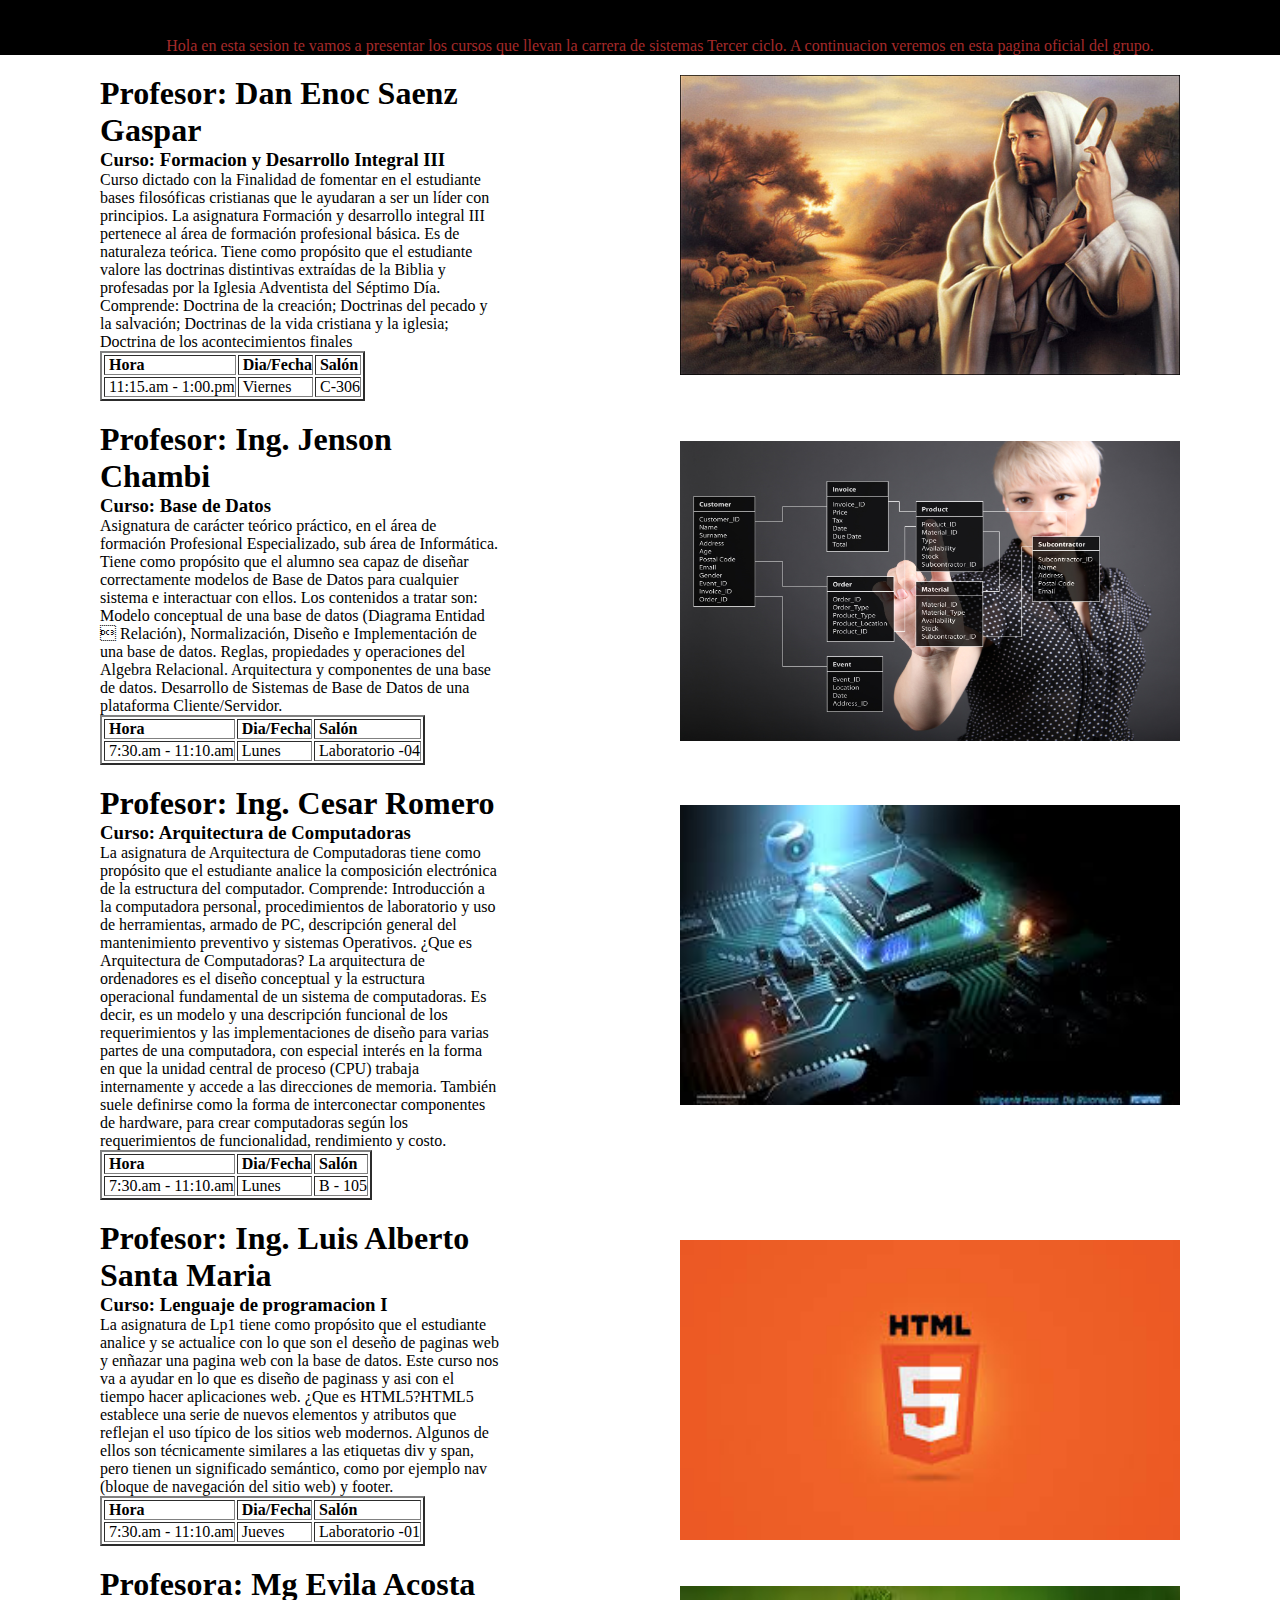
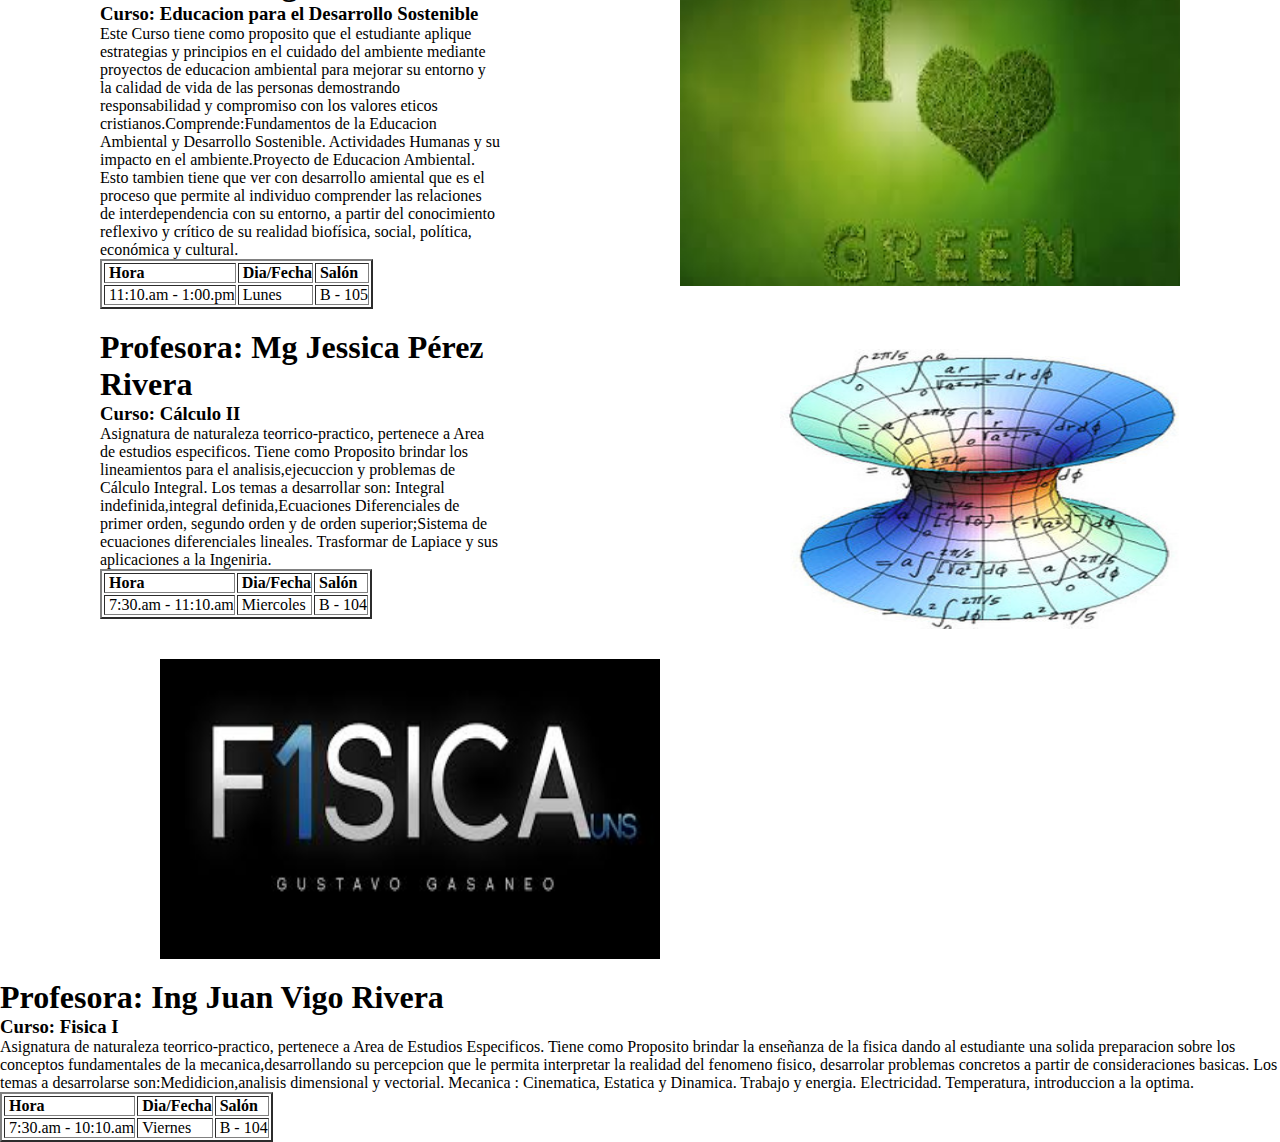
<file: Cursos-Johann/lista_cursos.html>
<!doctype html>
<html>
<head>
    <meta charset="UTF-8">
    <title>CURSOS DE SISTEMAS III (SECSYS)</title>
    <link rel="stylesheet" href="curso.css">
    <link rel="stylesheet" href="curso.css">
</head>

<body>

<div class="titulo">
<h1> CUROS DEL III CICLO (SECSYS)</h1>
<p> Hola en esta sesion te vamos a presentar los cursos que llevan la carrera de sistemas Tercer ciclo. A continuacion veremos en esta pagina oficial del grupo.</p>
</div>

<div class="saenz">
     <img src="Imagenes/j-01.jpg" alt="">
</div>
<div class="Biblia">
    <h1> Profesor: Dan Enoc Saenz Gaspar</h1>
    <h3> Curso: Formacion y Desarrollo Integral III</h3>
    <p>
        Curso dictado con la Finalidad de fomentar en el estudiante bases filosóficas cristianas que le ayudaran a ser un líder con principios.
        La asignatura Formación y desarrollo integral III pertenece al área de formación profesional básica. Es de naturaleza teórica. Tiene como propósito que el estudiante valore las doctrinas distintivas extraídas de la Biblia y profesadas por la Iglesia Adventista del Séptimo Día. Comprende: Doctrina de la creación; Doctrinas del pecado y la salvación; Doctrinas de la vida cristiana y la iglesia; Doctrina de los acontecimientos finales
    </p>
    <table border="2">
    <tr>
        <td><h4>&nbsp;Hora</h4></td>
        <td><h4>&nbsp;Dia/Fecha</h4></td>
        <td><h4>&nbsp;Salón</h4></td>
    </tr>
    <tr>
        <td>&nbsp;11:15.am - 1:00.pm </td>
        <td>&nbsp;Viernes</td>
        <td>&nbsp;C-306 </td>
    </tr>
    </table>
</div>

<div class="chambi">
    <img src="Imagenes/bd-03.jpg" alt="">
</div>
<div class="BasedeDatos">
    <h1> Profesor: Ing. Jenson Chambi </h1>
    <h3> Curso: Base de Datos</h3>
    <p>
        Asignatura de carácter teórico práctico, en el área de formación Profesional Especializado, sub área de Informática. Tiene como propósito que el alumno sea capaz de diseñar correctamente modelos de Base de Datos para cualquier sistema e interactuar con ellos. Los contenidos a tratar son: Modelo conceptual de una base de datos (Diagrama Entidad  Relación), Normalización, Diseño e Implementación de una base de datos. Reglas, propiedades y operaciones del Algebra Relacional. Arquitectura y componentes de una base de datos. Desarrollo de Sistemas de Base de Datos de una plataforma Cliente/Servidor.
    </p>
    <table border="2">
    <tr>
        <td><h4>&nbsp;Hora</h4></td>
        <td><h4>&nbsp;Dia/Fecha</h4></td>
        <td><h4>&nbsp;Salón</h4></td>
    </tr>
    <tr>
        <td>&nbsp;7:30.am - 11:10.am </td>
        <td>&nbsp;Lunes</td>
        <td>&nbsp;Laboratorio -04</td>
    </tr>
    </table>
</div>

<div class="cesar">
    <img src="Imagenes/arq-05.jpg" alt="">
    <p></p>
</div>

 <div class="ArqCom">
    <h1> Profesor: Ing. Cesar Romero </h1>
     <h3> Curso: Arquitectura de Computadoras</h3>
    <p>
        La asignatura de Arquitectura de Computadoras tiene como propósito que el estudiante analice la composición electrónica de la estructura del computador. Comprende: Introducción a la computadora personal, procedimientos de laboratorio y uso de herramientas, armado de PC, descripción general del mantenimiento preventivo y sistemas Operativos.
        ¿Que es Arquitectura de Computadoras? La arquitectura de ordenadores es el diseño conceptual y la estructura operacional fundamental de un sistema de computadoras. Es decir, es un modelo y una descripción funcional de los requerimientos y las implementaciones de diseño para varias partes de una computadora, con especial interés en la forma en que la unidad central de proceso (CPU) trabaja internamente y accede a las direcciones de memoria.

También suele definirse como la forma de interconectar componentes de hardware, para crear computadoras según los requerimientos de funcionalidad, rendimiento y costo.
      </p>
<table border="2">
    <tr>
        <td><h4>&nbsp;Hora</h4></td>
        <td><h4>&nbsp;Dia/Fecha</h4></td>
        <td><h4>&nbsp;Salón</h4></td>
    </tr>
    <tr>
        <td>&nbsp;7:30.am - 11:10.am </td>
        <td>&nbsp;Lunes</td>
        <td>&nbsp;B - 105</td>
    </tr>
    </table>
</div>


    <div class="ticla">
    <img src="Imagenes/html-06.jpg" alt="">
    </div>
 <div class="lp1">

    <h1> Profesor: Ing. Luis Alberto Santa Maria </h1>
     <h3> Curso: Lenguaje de programacion I</h3>
    <p>
       La asignatura de Lp1 tiene como propósito que el estudiante analice y se actualice con lo que son el deseño de paginas web y enñazar una pagina web con la base de datos. Este curso nos va a ayudar en lo que es diseño de paginass y asi con el tiempo hacer aplicaciones web.
        ¿Que es HTML5?HTML5 establece una serie de nuevos elementos y atributos que reflejan el uso típico de los sitios web modernos. Algunos de ellos son técnicamente similares a las etiquetas div y span, pero tienen un significado semántico, como por ejemplo nav (bloque de navegación del sitio web) y footer.

    </p>
<table border="2">
    <tr>
        <td><h4>&nbsp;Hora</h4></td>
        <td><h4>&nbsp;Dia/Fecha</h4></td>
        <td><h4>&nbsp;Salón</h4></td>
    </tr>
    <tr>
        <td>&nbsp;7:30.am - 11:10.am </td>
        <td>&nbsp;Jueves</td>
        <td>&nbsp;Laboratorio -01</td>
    </tr>
    </table>
</div>


     <div class="evila">
    <img src="Imagenes/eco-07.jpg" alt="">
    </div>
 <div class="ecologia">

    <h1> Profesora: Mg  Evila Acosta </h1>
     <h3> Curso: Educacion para el Desarrollo Sostenible</h3>
    <p> Este Curso tiene como proposito que el estudiante aplique estrategias y principios en el cuidado del ambiente mediante proyectos de educacion ambiental para mejorar su entorno y la calidad de vida de las personas demostrando responsabilidad y compromiso con los valores eticos cristianos.Comprende:Fundamentos de la Educacion Ambiental y Desarrollo Sostenible. Actividades Humanas y su impacto en el ambiente.Proyecto de Educacion Ambiental. Esto tambien tiene que ver con desarrollo amiental que es el proceso que permite al individuo comprender las relaciones de interdependencia con su entorno, a partir del conocimiento reflexivo y crítico de su realidad biofísica, social, política, económica y cultural.
    </p>

<table border="2">
    <tr>
        <td><h4>&nbsp;Hora</h4></td>
        <td><h4>&nbsp;Dia/Fecha</h4></td>
        <td><h4>&nbsp;Salón</h4></td>
    </tr>
    <tr>
        <td>&nbsp;11:10.am - 1:00.pm </td>
        <td>&nbsp;Lunes </td>
        <td>&nbsp;B - 105</td>
    </tr>
    </table>
</div>


     <div class="jessica">
    <img src="Imagenes/calculo-11.jpg" alt="">
    </div>
 <div class="calculo">

    <h1> Profesora: Mg Jessica Pérez Rivera  </h1>
     <h3> Curso: Cálculo II </h3>
    <p> Asignatura de naturaleza teorrico-practico, pertenece a Area de estudios especificos. Tiene como Proposito brindar los lineamientos para el analisis,ejecuccion y problemas de Cálculo Integral. Los temas a desarrollar son: Integral indefinida,integral definida,Ecuaciones Diferenciales de primer orden, segundo orden y de orden superior;Sistema de ecuaciones diferenciales lineales. Trasformar de Lapiace y sus aplicaciones a la Ingeniria.
    </p>

<table border="2">
    <tr>
        <td><h4>&nbsp;Hora</h4></td>
        <td><h4>&nbsp;Dia/Fecha</h4></td>
        <td><h4>&nbsp;Salón</h4></td>
    </tr>
    <tr>
        <td>&nbsp;7:30.am - 11:10.am</td>
        <td>&nbsp;Miercoles </td>
        <td>&nbsp;B - 104 </td>
    </tr>
    </table>
    <p> </p>
</div>


     <div class="vigo">
    <img src="Imagenes/fis-09.jpg" alt="">
    </div>
 <div class="fisica">

    <h1> Profesora: Ing Juan Vigo Rivera  </h1>
     <h3> Curso: Fisica I </h3>
    <p>Asignatura de naturaleza teorrico-practico, pertenece a Area de Estudios Especificos. Tiene como Proposito brindar la enseñanza de la fisica dando al estudiante una solida preparacion sobre los conceptos fundamentales de la mecanica,desarrollando su percepcion que le permita interpretar la realidad del fenomeno fisico, desarrolar  problemas concretos a partir de consideraciones basicas. Los temas a desarrolarse son:Medidicion,analisis dimensional y vectorial. Mecanica : Cinematica, Estatica y Dinamica. Trabajo y energia. Electricidad. Temperatura, introduccion a la optima.
    </p>

<table border="2">
    <tr>
        <td><h4>&nbsp;Hora</h4></td>
        <td><h4>&nbsp;Dia/Fecha</h4></td>
        <td><h4>&nbsp;Salón</h4></td>
    </tr>
    <tr>
        <td>&nbsp;7:30.am - 10:10.am</td>
        <td>&nbsp;Viernes </td>
        <td>&nbsp;B - 104 </td>
    </tr>
    </table>
    <p> </p>
</div>


    </body>
    </html>
</file>
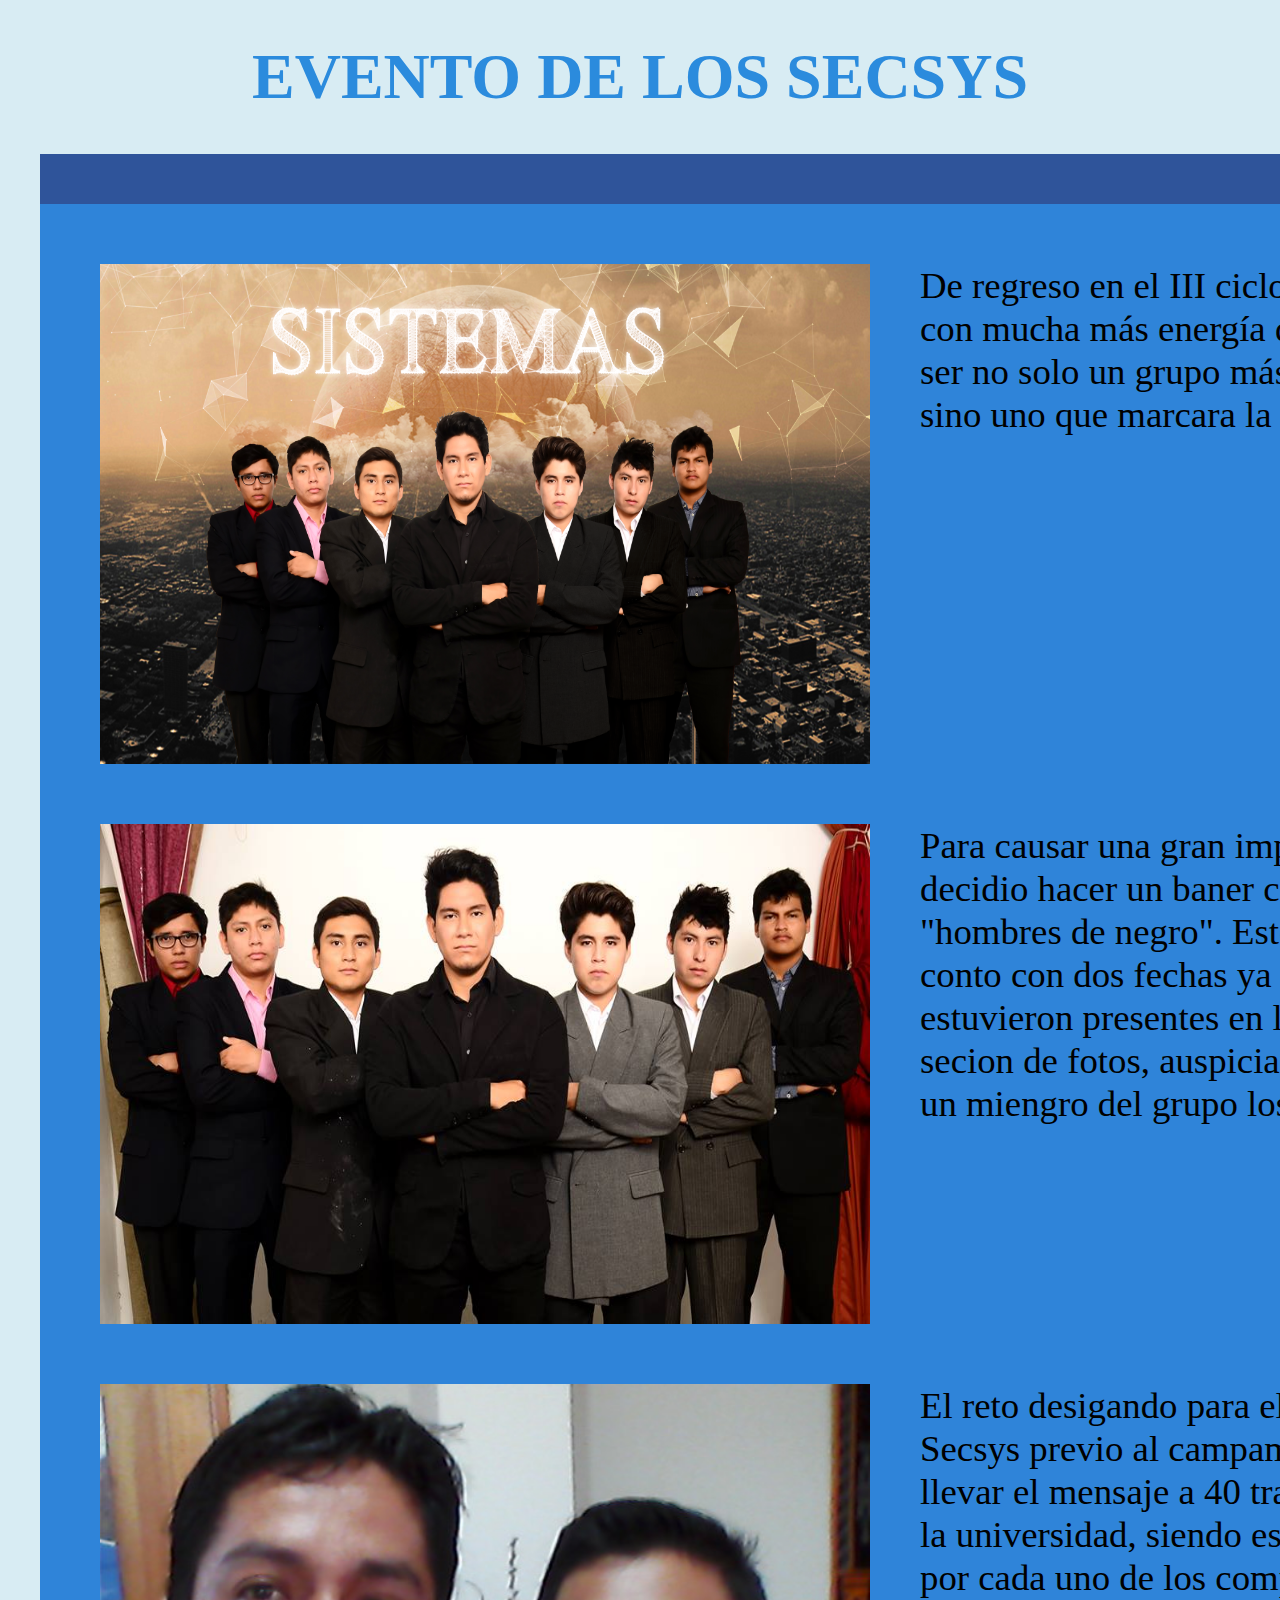
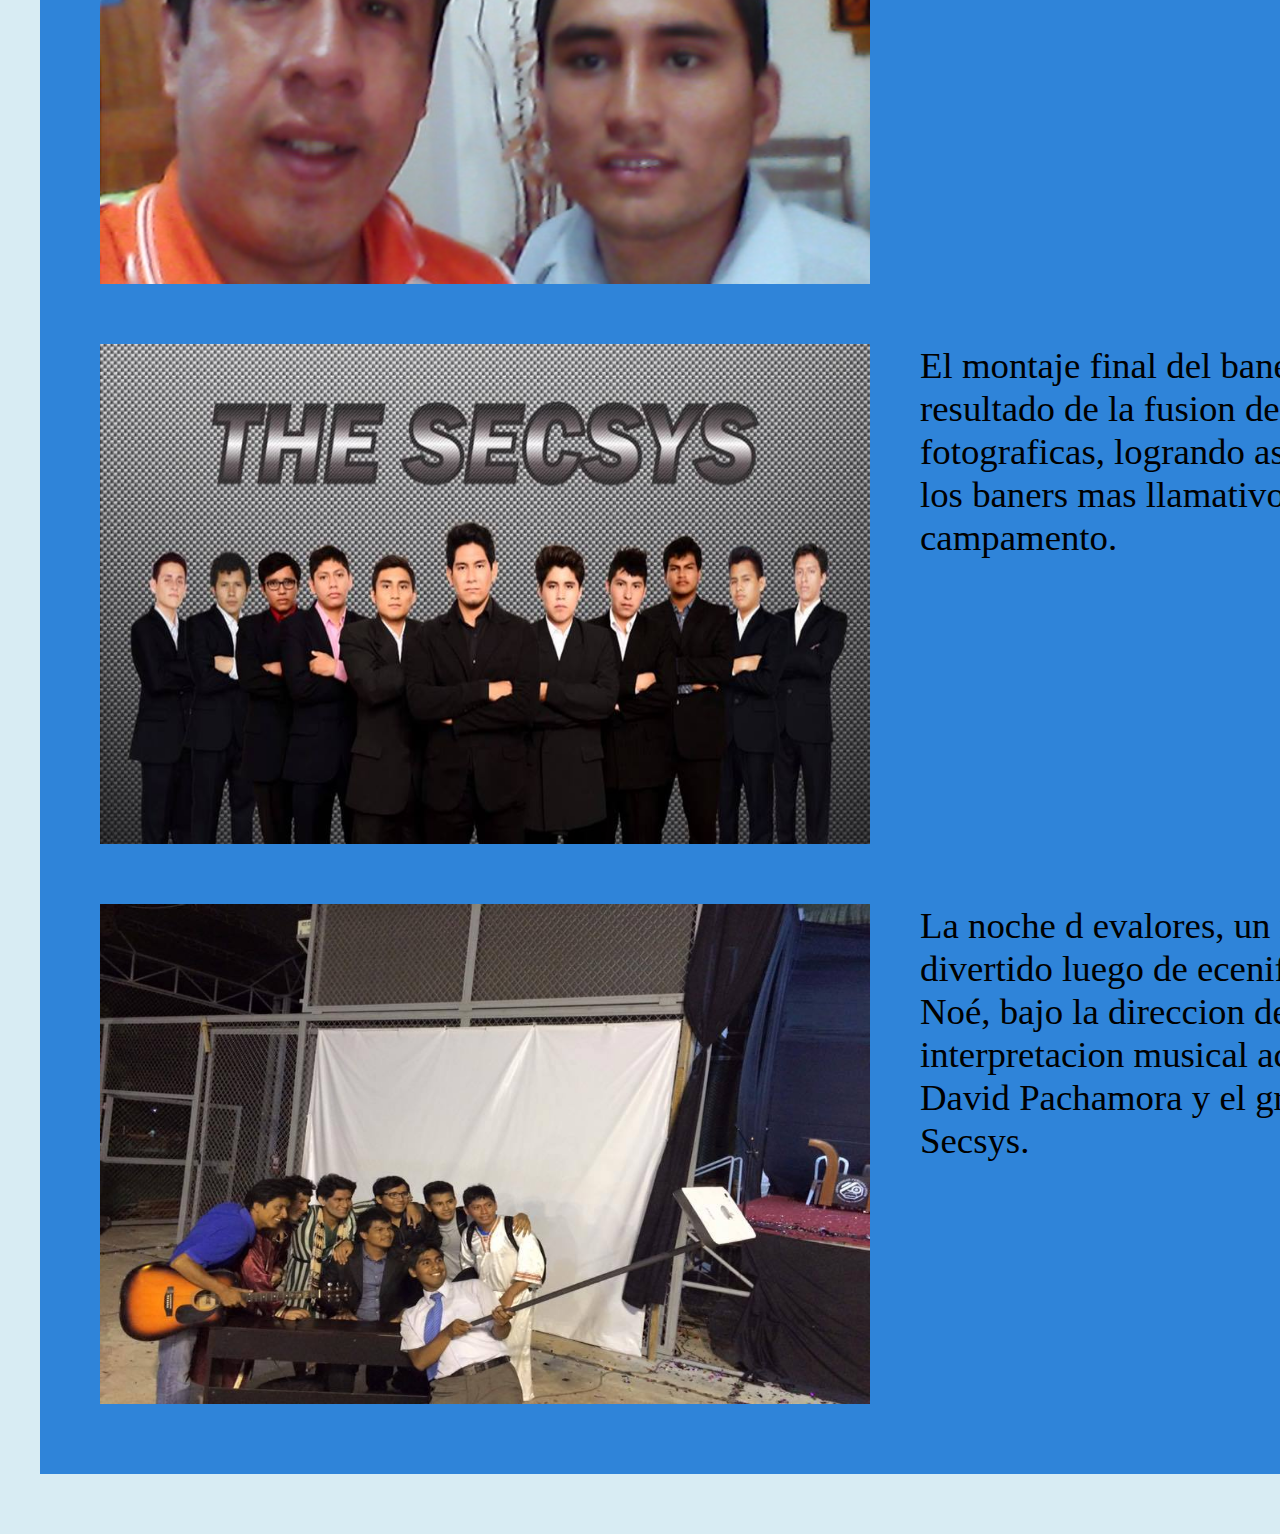
<file: eventos_abel/EVENTO.html>
<!doctype html>
<html lang="es">
<head>
    <meta charset="UTF-8">
    <title>EVENTOS SECSYS</title>
    <link rel="stylesheet" href="STILE.css">
</head>
<body>
   <h1>EVENTO DE LOS SECSYS</h1>
   <div class="evento">
      <div class="barra_inicio">
      </div>
         <p class="textoizquierda">De regreso en el III ciclo, venimos con mucha más energía dispuestos a ser no solo un grupo más del montón, sino uno que marcara la diferencia.
         </p>
         <header>
              <div class="plano">
               <img class="icon" src="imagen/sistemas%20secys.png">
              </div>
         </header>
         <p class="textoizquierda2">Para causar una gran imprecion, se decidio hacer un baner con el tema "hombres de negro". Este proyecto conto con dos fechas ya que no todos estuvieron presentes en la primera secion de fotos, auspiciada por Diego un miengro del grupo los Secsys.
         </p>
         <header>
              <div class="plano">
               <img class="icon" src="imagen/foto%20de%20montaje.jpg">
              </div>
         </header>
          <p class="textoizquierda3">El reto desigando para el grupo los Secsys previo al campamento fue llevar el mensaje a 40 trabajadores de la universidad, siendo este cumplido por cada uno de los compañeros.
         </p>
         <header>
              <div class="plano">
               <img class="icon" src="imagen/enrevista%20d%20eel%20reto%20d%20elos%20secsys.jpg">
              </div>
         </header>
         <p class="textoizquierda4">El montaje final del baner fue resultado de la fusion de dos seciones fotograficas, logrando asi ser  uno de los baners mas llamativos del campamento.
         </p>
         <header>
              <div class="plano">
               <img class="icon" src="imagen/secsys%20completos.jpg">
              </div>
         </header>
         <p class="textoizquierda5">La noche d evalores, un momento divertido luego de ecenificar la fe de Noé, bajo la direccion de Jaser, la interpretacion musical acargo de David Pachamora y el grupo los Secsys.
         <header>
              <div class="plano">
               <img class="icon" src="imagen/selfi%20valores.jpg">
              </div>
         </header>
   </div>
</body>
</html>
</file>
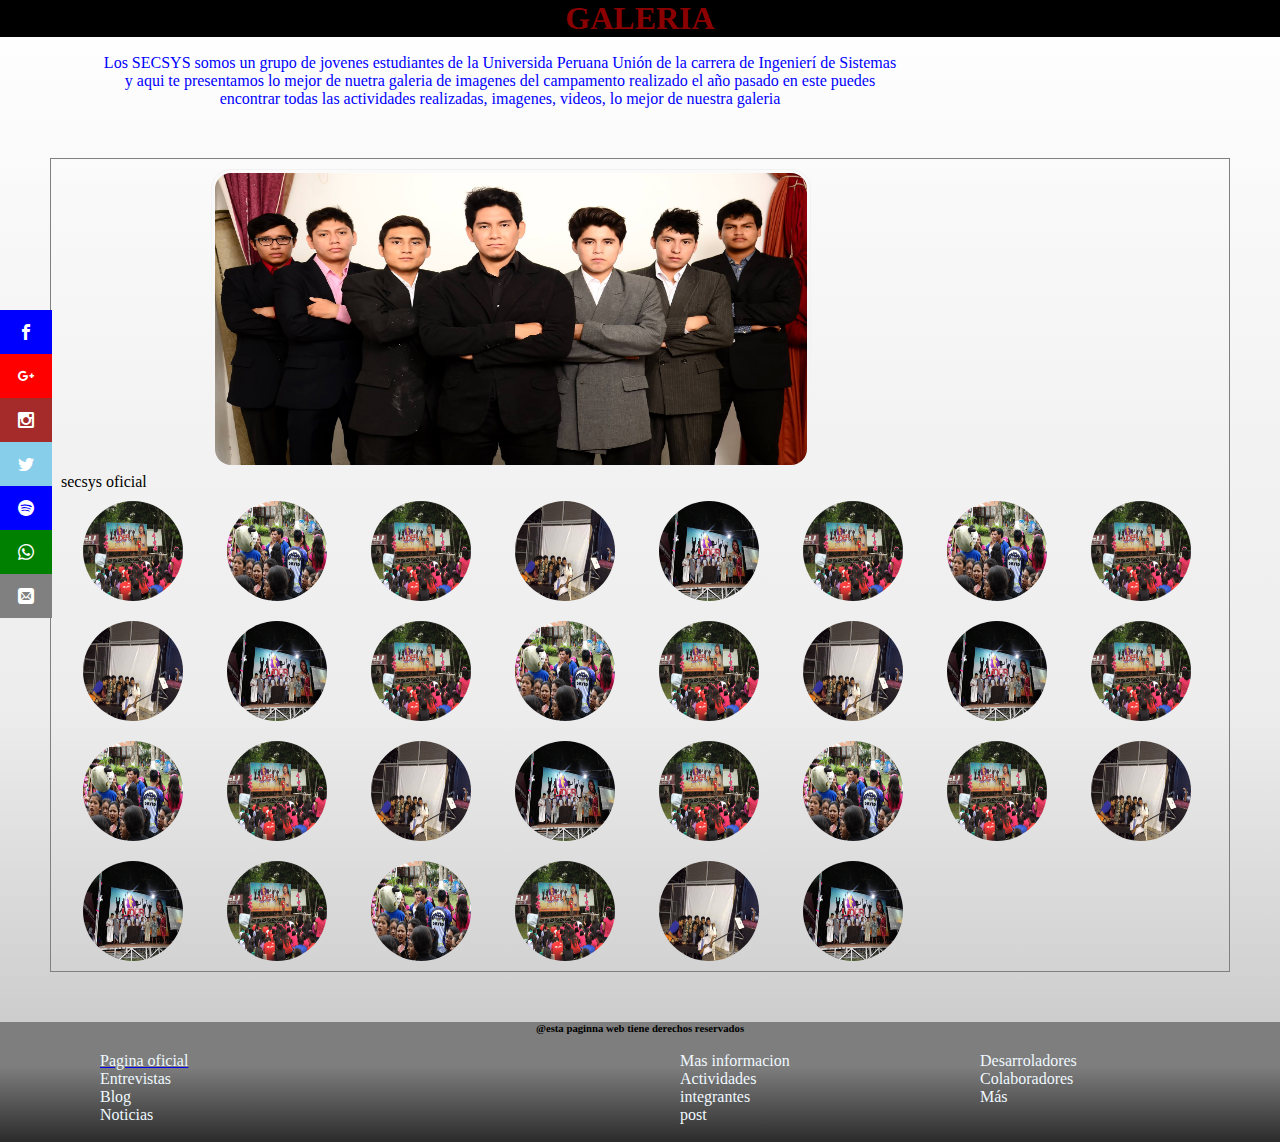
<file: galerias-alis/galeriacampamento.html>
<!doctype html>
<html>
<head>
    <meta charset="UTF-8">
    <title>Campamento</title>
    <link rel="stylesheet" href="galeria.css">
    <link rel="stylesheet" href="titulo.css">
   <link rel="stylesheet" href="style.css">
   <link rel="stylesheet" href="https://i.icomoon.io/public/temp/0c40a10d24/UntitledProject/style-svg.css">
<script src="https://i.icomoon.io/public/temp/0c40a10d24/UntitledProject/svgxuse.js"></script>
</head>
<body>
<div class="titulo">
<h1>GALERIA</h1>
<br/>
<br/>
<br/>
<P>Los SECSYS somos un grupo de jovenes estudiantes de la Universida Peruana Unión de la carrera de Ingenierí de Sistemas y aqui te presentamos lo mejor de nuetra galeria de imagenes del campamento realizado el año pasado en este puedes encontrar todas las actividades realizadas, imagenes, videos, lo mejor de nuestra galeria</P>
</div>
<div class="social">
    <ul>
        <li><a href="http://www.facebook.com/groups/908985175851013/?ref=bookmarks" class="icon-facebook"></a></li>
        <li><a href="http://www.gmail.com" class="icon-google-plus"></a></li>
        <li><a href="http://www.instagram.com" class="icon-instagram"></a></li>
        <li><a href="http://www.twitter.com" class="icon-twitter"></a></li>
        <li><a href="http://www.spotify.com" class="icon-spotify"></a></li>
        <li><a href="http://www.whatsapp.com" class="icon-whatsapp"></a></li>
        <li><a href="http://www.email.com" class="icon-mail"></a></li>
    </ul>
</div>

<div id="galeria" alt="">
<div id="galeria_imagen">
<img id="imgGaleria" src="imagenes/image1.jpg">
<p>secsys oficial</p>
</div>
<div id="galeria_miniaturas">
<img class="miniatura" onclick="javascript:document.getElementById('imgGaleria').src='imagenes/image3.jpg';" src="imagenes/image3.jpg" />
<img class="miniatura" onclick="javascript:document.getElementById('imgGaleria').src='imagenes/image4.jpg';" src="imagenes/image4.jpg" />
<img class="miniatura" onclick="javascript:document.getElementById('imgGaleria').src='imagenes/image3.jpg';" src="imagenes/image3.jpg" />
<img class="miniatura" onclick="javascript:document.getElementById('imgGaleria').src='imagenes/image6.jpg';" src="imagenes/image6.jpg" />
<img class="miniatura" onclick="javascript:document.getElementById('imgGaleria').src='imagenes/image9.jpg';" src="imagenes/image9.jpg" />

<img class="miniatura" onclick="javascript:document.getElementById('imgGaleria').src='imagenes/image3.jpg';" src="imagenes/image3.jpg" />
<img class="miniatura" onclick="javascript:document.getElementById('imgGaleria').src='imagenes/image4.jpg';" src="imagenes/image4.jpg" />
<img class="miniatura" onclick="javascript:document.getElementById('imgGaleria').src='imagenes/image3.jpg';" src="imagenes/image3.jpg" />
<img class="miniatura" onclick="javascript:document.getElementById('imgGaleria').src='imagenes/image6.jpg';" src="imagenes/image6.jpg" />
<img class="miniatura" onclick="javascript:document.getElementById('imgGaleria').src='imagenes/image9.jpg';" src="imagenes/image9.jpg" />

<img class="miniatura" onclick="javascript:document.getElementById('imgGaleria').src='imagenes/image3.jpg';" src="imagenes/image3.jpg" />
<img class="miniatura" onclick="javascript:document.getElementById('imgGaleria').src='imagenes/image4.jpg';" src="imagenes/image4.jpg" />
<img class="miniatura" onclick="javascript:document.getElementById('imgGaleria').src='imagenes/image3.jpg';" src="imagenes/image3.jpg" />
<img class="miniatura" onclick="javascript:document.getElementById('imgGaleria').src='imagenes/image6.jpg';" src="imagenes/image6.jpg" />
<img class="miniatura" onclick="javascript:document.getElementById('imgGaleria').src='imagenes/image9.jpg';" src="imagenes/image9.jpg" />

<img class="miniatura" onclick="javascript:document.getElementById('imgGaleria').src='imagenes/image3.jpg';" src="imagenes/image3.jpg" />
<img class="miniatura" onclick="javascript:document.getElementById('imgGaleria').src='imagenes/image4.jpg';" src="imagenes/image4.jpg" />
<img class="miniatura" onclick="javascript:document.getElementById('imgGaleria').src='imagenes/image3.jpg';" src="imagenes/image3.jpg" />
<img class="miniatura" onclick="javascript:document.getElementById('imgGaleria').src='imagenes/image6.jpg';" src="imagenes/image6.jpg" />
<img class="miniatura" onclick="javascript:document.getElementById('imgGaleria').src='imagenes/image9.jpg';" src="imagenes/image9.jpg" />


<img class="miniatura" onclick="javascript:document.getElementById('imgGaleria').src='imagenes/image3.jpg';" src="imagenes/image3.jpg" />
<img class="miniatura" onclick="javascript:document.getElementById('imgGaleria').src='imagenes/image4.jpg';" src="imagenes/image4.jpg" />
<img class="miniatura" onclick="javascript:document.getElementById('imgGaleria').src='imagenes/image3.jpg';" src="imagenes/image3.jpg" />
<img class="miniatura" onclick="javascript:document.getElementById('imgGaleria').src='imagenes/image6.jpg';" src="imagenes/image6.jpg" />
<img class="miniatura" onclick="javascript:document.getElementById('imgGaleria').src='imagenes/image9.jpg';" src="imagenes/image9.jpg" />


<img class="miniatura" onclick="javascript:document.getElementById('imgGaleria').src='imagenes/image3.jpg';" src="imagenes/image3.jpg" />
<img class="miniatura" onclick="javascript:document.getElementById('imgGaleria').src='imagenes/image4.jpg';" src="imagenes/image4.jpg" />
<img class="miniatura" onclick="javascript:document.getElementById('imgGaleria').src='imagenes/image3.jpg';" src="imagenes/image3.jpg" />
<img class="miniatura" onclick="javascript:document.getElementById('imgGaleria').src='imagenes/image6.jpg';" src="imagenes/image6.jpg" />
<img class="miniatura" onclick="javascript:document.getElementById('imgGaleria').src='imagenes/image9.jpg';" src="imagenes/image9.jpg" />
</div>
</div>


<footer class="info">
 <h6>@esta paginna web tiene derechos reservados</h6>
  <div class="red">
   <br/>
    <p>Desarroladores</p>
    <p>Colaboradores</p>
    <p>Más</p>
    <p></p>
    </div>

    <div class="red1">
    <br/>
    <p>Mas informacion</p>
    <p>Actividades</p>
    <p>integrantes</p>
    <p>post</p>
    </div>

    <div class="red2">
    <br/>
    <a href="../header_alexander/index.html"><p>Pagina oficial</p></a>
    <p>Entrevistas</p>
    <p>Blog</p>
    <p>Noticias</p>
    </div>

</footer>
</body>
</html>
</file>
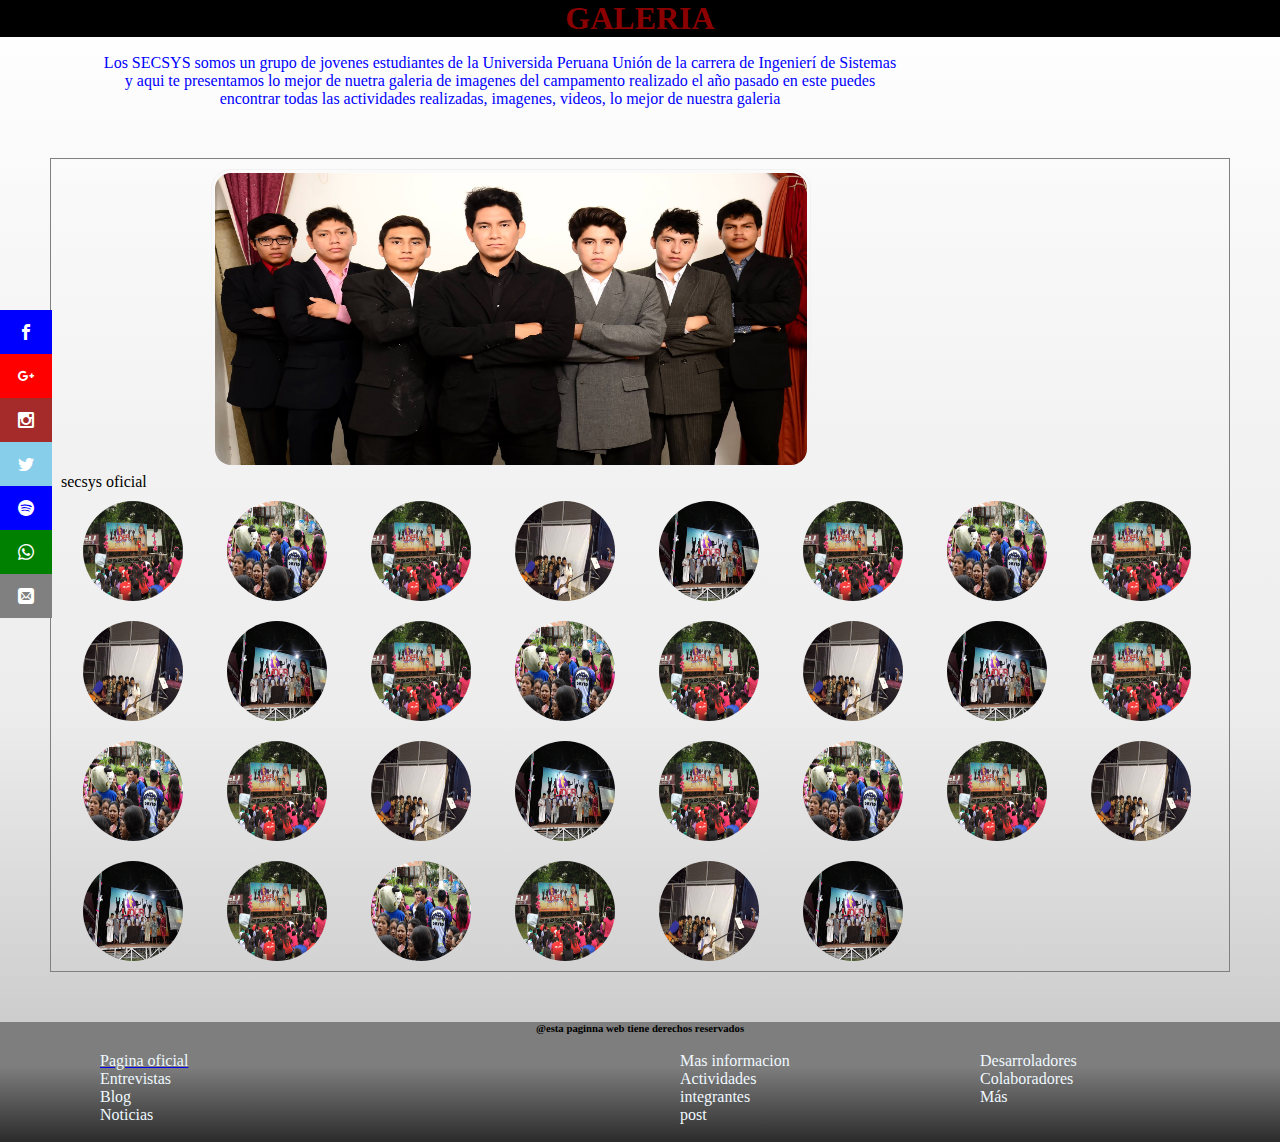
<file: header_alexander/galeriacampamento.html>
<!doctype html>
<html>
<head>
    <meta charset="UTF-8">
    <title>Campamento</title>
    <link rel="stylesheet" href="galeria.css">
    <link rel="stylesheet" href="titulo.css">
   <link rel="stylesheet" href="style.css">
   <link rel="stylesheet" href="https://i.icomoon.io/public/temp/0c40a10d24/UntitledProject/style-svg.css">
<script src="https://i.icomoon.io/public/temp/0c40a10d24/UntitledProject/svgxuse.js"></script>
</head>
<body>
<div class="titulo">
<h1>GALERIA</h1>
<br/>
<br/>
<br/>
<P>Los SECSYS somos un grupo de jovenes estudiantes de la Universida Peruana Unión de la carrera de Ingenierí de Sistemas y aqui te presentamos lo mejor de nuetra galeria de imagenes del campamento realizado el año pasado en este puedes encontrar todas las actividades realizadas, imagenes, videos, lo mejor de nuestra galeria</P>
</div>
<div class="social">
    <ul>
        <li><a href="http://www.facebook.com/groups/908985175851013/?ref=bookmarks" class="icon-facebook"></a></li>
        <li><a href="http://www.gmail.com" class="icon-google-plus"></a></li>
        <li><a href="http://www.instagram.com" class="icon-instagram"></a></li>
        <li><a href="http://www.twitter.com" class="icon-twitter"></a></li>
        <li><a href="http://www.spotify.com" class="icon-spotify"></a></li>
        <li><a href="http://www.whatsapp.com" class="icon-whatsapp"></a></li>
        <li><a href="http://www.email.com" class="icon-mail"></a></li>
    </ul>
</div>

<div id="galeria" img src="imagenes/image2.jpg" alt="">
<div id="galeria_imagen">
<img id="imgGaleria" src="imagenes/image1.jpg">
<p>secsys oficial</p>
</div>
<div id="galeria_miniaturas">
<img class="miniatura" onclick="javascript:document.getElementById('imgGaleria').src='imagenes/image3.jpg';" src="imagenes/image3.jpg" />
<img class="miniatura" onclick="javascript:document.getElementById('imgGaleria').src='imagenes/image4.jpg';" src="imagenes/image4.jpg" />
<img class="miniatura" onclick="javascript:document.getElementById('imgGaleria').src='imagenes/image3.jpg';" src="imagenes/image3.jpg" />
<img class="miniatura" onclick="javascript:document.getElementById('imgGaleria').src='imagenes/image6.jpg';" src="imagenes/image6.jpg" />
<img class="miniatura" onclick="javascript:document.getElementById('imgGaleria').src='imagenes/image9.jpg';" src="imagenes/image9.jpg" />

<img class="miniatura" onclick="javascript:document.getElementById('imgGaleria').src='imagenes/image3.jpg';" src="imagenes/image3.jpg" />
<img class="miniatura" onclick="javascript:document.getElementById('imgGaleria').src='imagenes/image4.jpg';" src="imagenes/image4.jpg" />
<img class="miniatura" onclick="javascript:document.getElementById('imgGaleria').src='imagenes/image3.jpg';" src="imagenes/image3.jpg" />
<img class="miniatura" onclick="javascript:document.getElementById('imgGaleria').src='imagenes/image6.jpg';" src="imagenes/image6.jpg" />
<img class="miniatura" onclick="javascript:document.getElementById('imgGaleria').src='imagenes/image9.jpg';" src="imagenes/image9.jpg" />

<img class="miniatura" onclick="javascript:document.getElementById('imgGaleria').src='imagenes/image3.jpg';" src="imagenes/image3.jpg" />
<img class="miniatura" onclick="javascript:document.getElementById('imgGaleria').src='imagenes/image4.jpg';" src="imagenes/image4.jpg" />
<img class="miniatura" onclick="javascript:document.getElementById('imgGaleria').src='imagenes/image3.jpg';" src="imagenes/image3.jpg" />
<img class="miniatura" onclick="javascript:document.getElementById('imgGaleria').src='imagenes/image6.jpg';" src="imagenes/image6.jpg" />
<img class="miniatura" onclick="javascript:document.getElementById('imgGaleria').src='imagenes/image9.jpg';" src="imagenes/image9.jpg" />

<img class="miniatura" onclick="javascript:document.getElementById('imgGaleria').src='imagenes/image3.jpg';" src="imagenes/image3.jpg" />
<img class="miniatura" onclick="javascript:document.getElementById('imgGaleria').src='imagenes/image4.jpg';" src="imagenes/image4.jpg" />
<img class="miniatura" onclick="javascript:document.getElementById('imgGaleria').src='imagenes/image3.jpg';" src="imagenes/image3.jpg" />
<img class="miniatura" onclick="javascript:document.getElementById('imgGaleria').src='imagenes/image6.jpg';" src="imagenes/image6.jpg" />
<img class="miniatura" onclick="javascript:document.getElementById('imgGaleria').src='imagenes/image9.jpg';" src="imagenes/image9.jpg" />


<img class="miniatura" onclick="javascript:document.getElementById('imgGaleria').src='imagenes/image3.jpg';" src="imagenes/image3.jpg" />
<img class="miniatura" onclick="javascript:document.getElementById('imgGaleria').src='imagenes/image4.jpg';" src="imagenes/image4.jpg" />
<img class="miniatura" onclick="javascript:document.getElementById('imgGaleria').src='imagenes/image3.jpg';" src="imagenes/image3.jpg" />
<img class="miniatura" onclick="javascript:document.getElementById('imgGaleria').src='imagenes/image6.jpg';" src="imagenes/image6.jpg" />
<img class="miniatura" onclick="javascript:document.getElementById('imgGaleria').src='imagenes/image9.jpg';" src="imagenes/image9.jpg" />


<img class="miniatura" onclick="javascript:document.getElementById('imgGaleria').src='imagenes/image3.jpg';" src="imagenes/image3.jpg" />
<img class="miniatura" onclick="javascript:document.getElementById('imgGaleria').src='imagenes/image4.jpg';" src="imagenes/image4.jpg" />
<img class="miniatura" onclick="javascript:document.getElementById('imgGaleria').src='imagenes/image3.jpg';" src="imagenes/image3.jpg" />
<img class="miniatura" onclick="javascript:document.getElementById('imgGaleria').src='imagenes/image6.jpg';" src="imagenes/image6.jpg" />
<img class="miniatura" onclick="javascript:document.getElementById('imgGaleria').src='imagenes/image9.jpg';" src="imagenes/image9.jpg" />
</div>
</div>


<footer class="info">
 <h6>@esta paginna web tiene derechos reservados</h6>
  <div class="red">
   <br/>
    <p>Desarroladores</p>
    <p>Colaboradores</p>
    <p>Más</p>
    <p></p>
    </div>

    <div class="red1">
    <br/>
    <p>Mas informacion</p>
    <p>Actividades</p>
    <p>integrantes</p>
    <p>post</p>
    </div>

    <div class="red2">
    <br/>
    <a href="../header_alexander/index.html"><p>Pagina oficial</p></a>
    <p>Entrevistas</p>
    <p>Blog</p>
    <p>Noticias</p>
    </div>

</footer>
</body>
</html>
</file>
<file: Cursos-Johann/curso.css>
*{
    margin: 0;
    padding: 0px;
}

.titulo{

    background: black;
    text-align: center;
}

.titulo p{
    color: brown;
    text-align: center;
    margin-left: 40px;
}

.saenz img{
    width: 500px;
    height: 300px;
    float: right;
    margin: 20px;
    margin-right: 100px;
}
.Biblia{
    width: 400px;
    margin: 20px;
    margin-left: 100px;
    text-align: center inherit;
}
.chambi img{
    width: 500px;
    height: 300px;
    float: right;
    margin: 20px;
    margin-right: 100px;

}
.BasedeDatos{
   width: 400px;
    margin: 20px;
    margin-left: 100px;
    text-align: center inherit;
}


.cesar img{

    width: 500px;
    height: 300px;
    float: right;
    margin: 20px;
    margin-right: 100px;

}


.ArqCom{
   width: 400px;
    margin: 20px;
    margin-left: 100px;
    text-align: center justify;
}


.ticla img{
    width: 500px;
    height: 300px;
    float: right;
    margin: 20px;
    margin-right: 100px;
}

.lp1 {
    width: 400px;
    margin: 20px;
    margin-left: 100px;
    text-align: center justify;
}

.evila img{
    width: 500px;
    height: 300px;
    float: right;
    margin: 20px;
    margin-right: 100px;
}

.ecologia {
    width: 400px;
    margin: 20px;
    margin-left: 100px;
    text-align: center justify;
}


.jessica img{
    width: 400px;
    height: 280px;
    float: right;
    margin: 20px;
    margin-right: 100px;
}

.calculo  {
    width: 400px;
    margin: 20px;
    margin-left: 100px;
    text-align: center justify;
}


.vigo img{
    width: 500px;
    height: 300px;
    float:right;
    margin: 20px;
    margin-right: 100px;
}

fisica  {
    width: 400px;
    margin: 20px;
    margin-left: 100px;
    text-align: center justify;
}
</file>
<file: eventos_abel/STILE.css>
*{
    margin: 20px;
    padding: 0px;
    background: #d8ecf3;
}

h1 {
    text-align: center;
    font-size: 4em;
    color: #2b8bdd;
}

.evento{
    margin: 40px auto;
    width: 1500px;
    height: 2920px;
    background: #2f84d9;
}
.barra_inicio{
    margin: 40px auto;
    width: 960x;
    height: 50px;
    background: #2f549a;
}

.textoizquierda{
    margin: 20px;
    margin-right: 60px;
    width: 560px;
    height: 500px;
    float: right;
    font-size: 2.3em;
    background: #2f84d9;
}
header{
    margin: 60px;
    width: 770px;
    height: 500px;
    background-color: red;
}
.plano{
    margin: 0px;
    width: 770px;
    height: 500px;
}
img.icon{
    margin: 0px;
    width: 770px;
    height: 500px;
}
.textoizquierda2{
    margin: 0px;
    margin-right: 60px;
    width: 560px;
    height: 500px;
    float: right;
    font-size: 2.3em;
    background: #2f84d9;
}
.textoizquierda3{
    margin: 0px;
    margin-right: 60px;
    width: 560px;
    height: 500px;
    float: right;
    font-size: 2.3em;
    background: #2f84d9;
}
.textoizquierda4{
    margin: 0px;
    margin-right: 60px;
    width: 560px;
    height: 500px;
    float: right;
    font-size: 2.3em;
    background: #2f84d9;
}
.textoizquierda5{
    margin: 0px;
    margin-right: 60px;
    width: 560px;
    height: 500px;
    float: right;
    font-size: 2.3em;
    background: #2f84d9;
}
</file>
<file: galerias-alis/galeria.css>
*{
    padding: 0;
    margin: 0;
    -webkit-box-sizing: border-box;
    -moz-box-sizing: border-box;
    box-sizing: border-box;
}
body{
    /* Permalink - use to edit and share this gradient: http://colorzilla.com/gradient-editor/#ffffff+0,f3f3f3+36,ededed+62,c1c1c1+100 */
background: rgb(255,255,255); /* Old browsers */
background: -moz-linear-gradient(top,  rgba(255,255,255,1) 0%, rgba(243,243,243,1) 36%, rgba(237,237,237,1) 62%, rgba(193,193,193,1) 100%); /* FF3.6-15 */
background: -webkit-linear-gradient(top,  rgba(255,255,255,1) 0%,rgba(243,243,243,1) 36%,rgba(237,237,237,1) 62%,rgba(193,193,193,1) 100%); /* Chrome10-25,Safari5.1-6 */
background: linear-gradient(to bottom,  rgba(255,255,255,1) 0%,rgba(243,243,243,1) 36%,rgba(237,237,237,1) 62%,rgba(193,193,193,1) 100%); /* W3C, IE10+, FF16+, Chrome26+, Opera12+, Safari7+ */
filter: progid:DXImageTransform.Microsoft.gradient( startColorstr='#ffffff', endColorstr='#c1c1c1',GradientType=0 ); /* IE6-9 */


}

#galeria, #galeria * {
    box-sizing:border-box,
-moz-box-sizing:border-box
}
#galeria {
border: 1px solid grey;  /* Borde de la galería */
padding: 10px;
padding-bottom: 0;
margin:50px  /* Ancho de la galería */
}
#galeria_miniaturas {
display: table;
margin: 0 auto;
}
#imgGaleria {
float: inherit;
border: 1px solid #F2F2F2;  /* Borde de la imagen */
padding: 3px;
width: 600px; /* Ancho de la imagen */
height: 300px; /* Alto de la imagen */
margin-left: 150px;
margin-right: 100px;
border-radius: 20px;
border-color: 2px black rgba(255,255,255,0.12);
}

#imgGaleria_imagen p{
text-align: center;
}

.miniatura {
width:  100px;  /* Ancho de las miniaturas */
height:  100px;  /* Alto de las miniaturas */
float: left;
cursor: pointer;
margin: 10px 22px;
    border-radius: 50px;
}
.miniatura:hover {
opacity:.8;   /* Opacidad */
-moz-opacity:.8;
-khtml-opacity:.8;
filter:alpha(opacity=80);
}
.miniatura:active {
opacity:5;
-moz-opacity:1;
-khtml-opacity:1;
filter:alpha(opacity=80);
}

#imgGaleria:hover{
   opacity:.8;   /* Opacidad */
-moz-opacity:.8;
-khtml-opacity:.8;
filter:alpha(opacity=80);
text-align: none;

}
/*Para los estilos*/

.social{
 position: fixed;
 left: 0;
top: 310px;
z-index: 2000px;
}
.social ul{
    list-style: none;
}

.social ul li a{
    display: inline-block;
    color: #fff;
    background: #000;
    padding: 14px 18px;
    text-decoration: none;
    -webkit-transition: all 500ms ease;
    -o-transition: all 500ms ease;
    transition: all 500ms ease;
}


.social ul li .icon-facebook{background: blue;}
.social ul li .icon-google-plus{background: red;}
.social ul li .icon-instagram{background: brown;}
.social ul li .icon-twitter{background: skyblue;}
.social ul li .icon-spotify{background: blue;}
.social ul li .icon-whatsapp{background: green;}
.social ul li .icon-mail{background: grey;}

.social ul li a:hover{
    padding: 14px 40px;
    background: #000
        opacity:.8;   /* Opacidad */
-moz-opacity:.8;
-khtml-opacity:.8;
filter:alpha(opacity=80);
}
</file>
<file: galerias-alis/titulo.css>
*{
    margin: 0px;
    padding: 0px;
}

.titulo h1{
    background: black;
     width: 100%;
    position: fixed;
    z-index: 4000px;
    text-align: center;
    color: darkred;
}

.titulo p{
    width: 800px;
    margin-left: 100px;
    border-width: inherit;
    color: blue;
    text-align: center;
}

.info {
    /* Permalink - use to edit and share this gradient: http://colorzilla.com/gradient-editor/#7d7e7d+37,2b2b2b+100 */
background: rgb(125,126,125); /* Old browsers */
background: -moz-linear-gradient(top,  rgba(125,126,125,1) 37%, rgba(43,43,43,1) 100%); /* FF3.6-15 */
background: -webkit-linear-gradient(top,  rgba(125,126,125,1) 37%,rgba(43,43,43,1) 100%); /* Chrome10-25,Safari5.1-6 */
background: linear-gradient(to bottom,  rgba(125,126,125,1) 37%,rgba(43,43,43,1) 100%); /* W3C, IE10+, FF16+, Chrome26+, Opera12+, Safari7+ */
filter: progid:DXImageTransform.Microsoft.gradient( startColorstr='#7d7e7d', endColorstr='#2b2b2b',GradientType=0 ); /* IE6-9 */
height: 120px;
}

.info h6{
  text-align: center;
}

.red{
    width: 200px;
    float: right;
    margin-right: 100px;
}
.red p{
    color: aliceblue;
}
.red1{
    width: 300px;
    float: right;
}
.red1 p{
    color: aliceblue;
}
.red2{
    width: 150px;
    float: left;
    margin-left: 100px;
}
.red2 p{
    color: aliceblue;
    text-decoration: none;
}
</file>
<file: galerias-alis/style.css>
@font-face {
    font-family: 'icomoon';
    src:    url('fonts/icomoon.eot?iu6sz7');
    src:    url('fonts/icomoon.eot?iu6sz7#iefix') format('embedded-opentype'),
        url('fonts/icomoon.ttf?iu6sz7') format('truetype'),
        url('fonts/icomoon.woff?iu6sz7') format('woff'),
        url('fonts/icomoon.svg?iu6sz7#icomoon') format('svg');
    font-weight: normal;
    font-style: normal;
}

[class^="icon-"], [class*=" icon-"] {
    /* use !important to prevent issues with browser extensions that change fonts */
    font-family: 'icomoon' !important;
    speak: none;
    font-style: normal;
    font-weight: normal;
    font-variant: normal;
    text-transform: none;
    line-height: 1;

    /* Better Font Rendering =========== */
    -webkit-font-smoothing: antialiased;
    -moz-osx-font-smoothing: grayscale;
}

.icon-mail:before {
    content: "\e900";
}
.icon-google-plus:before {
    content: "\e901";
}
.icon-facebook:before {
    content: "\e902";
}
.icon-instagram:before {
    content: "\e903";
}
.icon-whatsapp:before {
    content: "\e904";
}
.icon-spotify:before {
    content: "\e905";
}
.icon-twitter:before {
    content: "\e906";
}
.icon-youtube2:before {
    content: "\e907";
}
.icon-pinterest:before {
    content: "\e908";
}
</file>
<file: header_alexander/galeria.css>
*{
    padding: 0;
    margin: 0;
    -webkit-box-sizing: border-box;
    -moz-box-sizing: border-box;
    box-sizing: border-box;
}
body{
    /* Permalink - use to edit and share this gradient: http://colorzilla.com/gradient-editor/#ffffff+0,f3f3f3+36,ededed+62,c1c1c1+100 */
background: rgb(255,255,255); /* Old browsers */
background: -moz-linear-gradient(top,  rgba(255,255,255,1) 0%, rgba(243,243,243,1) 36%, rgba(237,237,237,1) 62%, rgba(193,193,193,1) 100%); /* FF3.6-15 */
background: -webkit-linear-gradient(top,  rgba(255,255,255,1) 0%,rgba(243,243,243,1) 36%,rgba(237,237,237,1) 62%,rgba(193,193,193,1) 100%); /* Chrome10-25,Safari5.1-6 */
background: linear-gradient(to bottom,  rgba(255,255,255,1) 0%,rgba(243,243,243,1) 36%,rgba(237,237,237,1) 62%,rgba(193,193,193,1) 100%); /* W3C, IE10+, FF16+, Chrome26+, Opera12+, Safari7+ */
filter: progid:DXImageTransform.Microsoft.gradient( startColorstr='#ffffff', endColorstr='#c1c1c1',GradientType=0 ); /* IE6-9 */


}

#galeria, #galeria * {
    box-sizing:border-box,
-moz-box-sizing:border-box
}
#galeria {
border: 1px solid grey;  /* Borde de la galería */
padding: 10px;
padding-bottom: 0;
margin:50px  /* Ancho de la galería */
}
#galeria_miniaturas {
display: table;
margin: 0 auto;
}
#imgGaleria {
float: inherit;
border: 1px solid #F2F2F2;  /* Borde de la imagen */
padding: 3px;
width: 600px; /* Ancho de la imagen */
height: 300px; /* Alto de la imagen */
margin-left: 150px;
margin-right: 100px;
border-radius: 20px;
border-color: 2px black rgba(255,255,255,0.12);
}

#imgGaleria_imagen p{
text-align: center;
}

.miniatura {
width:  100px;  /* Ancho de las miniaturas */
height:  100px;  /* Alto de las miniaturas */
float: left;
cursor: pointer;
margin: 10px 22px;
    border-radius: 50px;
}
.miniatura:hover {
opacity:.8;   /* Opacidad */
-moz-opacity:.8;
-khtml-opacity:.8;
filter:alpha(opacity=80);
}
.miniatura:active {
opacity:5;
-moz-opacity:1;
-khtml-opacity:1;
filter:alpha(opacity=80);
}

#imgGaleria:hover{
   opacity:.8;   /* Opacidad */
-moz-opacity:.8;
-khtml-opacity:.8;
filter:alpha(opacity=80);
text-align: none;

}
/*Para los estilos*/

.social{
 position: fixed;
 left: 0;
top: 310px;
z-index: 2000px;
}
.social ul{
    list-style: none;
}

.social ul li a{
    display: inline-block;
    color: #fff;
    background: #000;
    padding: 14px 18px;
    text-decoration: none;
    -webkit-transition: all 500ms ease;
    -o-transition: all 500ms ease;
    transition: all 500ms ease;
}


.social ul li .icon-facebook{background: blue;}
.social ul li .icon-google-plus{background: red;}
.social ul li .icon-instagram{background: brown;}
.social ul li .icon-twitter{background: skyblue;}
.social ul li .icon-spotify{background: blue;}
.social ul li .icon-whatsapp{background: green;}
.social ul li .icon-mail{background: grey;}

.social ul li a:hover{
    padding: 14px 40px;
    background: #000
        opacity:.8;   /* Opacidad */
-moz-opacity:.8;
-khtml-opacity:.8;
filter:alpha(opacity=80);
}
</file>
<file: header_alexander/titulo.css>
*{
    margin: 0px;
    padding: 0px;
}

.titulo h1{
    background: black;
     width: 100%;
    position: fixed;
    z-index: 4000px;
    text-align: center;
    color: darkred;
}

.titulo p{
    width: 800px;
    margin-left: 100px;
    border-width: inherit;
    color: blue;
    text-align: center;
}

.info {
    /* Permalink - use to edit and share this gradient: http://colorzilla.com/gradient-editor/#7d7e7d+37,2b2b2b+100 */
background: rgb(125,126,125); /* Old browsers */
background: -moz-linear-gradient(top,  rgba(125,126,125,1) 37%, rgba(43,43,43,1) 100%); /* FF3.6-15 */
background: -webkit-linear-gradient(top,  rgba(125,126,125,1) 37%,rgba(43,43,43,1) 100%); /* Chrome10-25,Safari5.1-6 */
background: linear-gradient(to bottom,  rgba(125,126,125,1) 37%,rgba(43,43,43,1) 100%); /* W3C, IE10+, FF16+, Chrome26+, Opera12+, Safari7+ */
filter: progid:DXImageTransform.Microsoft.gradient( startColorstr='#7d7e7d', endColorstr='#2b2b2b',GradientType=0 ); /* IE6-9 */
height: 120px;
}

.info h6{
  text-align: center;
}

.red{
    width: 200px;
    float: right;
    margin-right: 100px;
}
.red p{
    color: aliceblue;
}
.red1{
    width: 300px;
    float: right;
}
.red1 p{
    color: aliceblue;
}
.red2{
    width: 150px;
    float: left;
    margin-left: 100px;
}
.red2 p{
    color: aliceblue;
    text-decoration: none;
}
</file>
<file: header_alexander/style.css>
@font-face {
    font-family: 'icomoon';
    src:    url('fonts/icomoon.eot?iu6sz7');
    src:    url('fonts/icomoon.eot?iu6sz7#iefix') format('embedded-opentype'),
        url('fonts/icomoon.ttf?iu6sz7') format('truetype'),
        url('fonts/icomoon.woff?iu6sz7') format('woff'),
        url('fonts/icomoon.svg?iu6sz7#icomoon') format('svg');
    font-weight: normal;
    font-style: normal;
}

[class^="icon-"], [class*=" icon-"] {
    /* use !important to prevent issues with browser extensions that change fonts */
    font-family: 'icomoon' !important;
    speak: none;
    font-style: normal;
    font-weight: normal;
    font-variant: normal;
    text-transform: none;
    line-height: 1;

    /* Better Font Rendering =========== */
    -webkit-font-smoothing: antialiased;
    -moz-osx-font-smoothing: grayscale;
}

.icon-mail:before {
    content: "\e900";
}
.icon-google-plus:before {
    content: "\e901";
}
.icon-facebook:before {
    content: "\e902";
}
.icon-instagram:before {
    content: "\e903";
}
.icon-whatsapp:before {
    content: "\e904";
}
.icon-spotify:before {
    content: "\e905";
}
.icon-twitter:before {
    content: "\e906";
}
.icon-youtube2:before {
    content: "\e907";
}
.icon-pinterest:before {
    content: "\e908";
}
</file>
